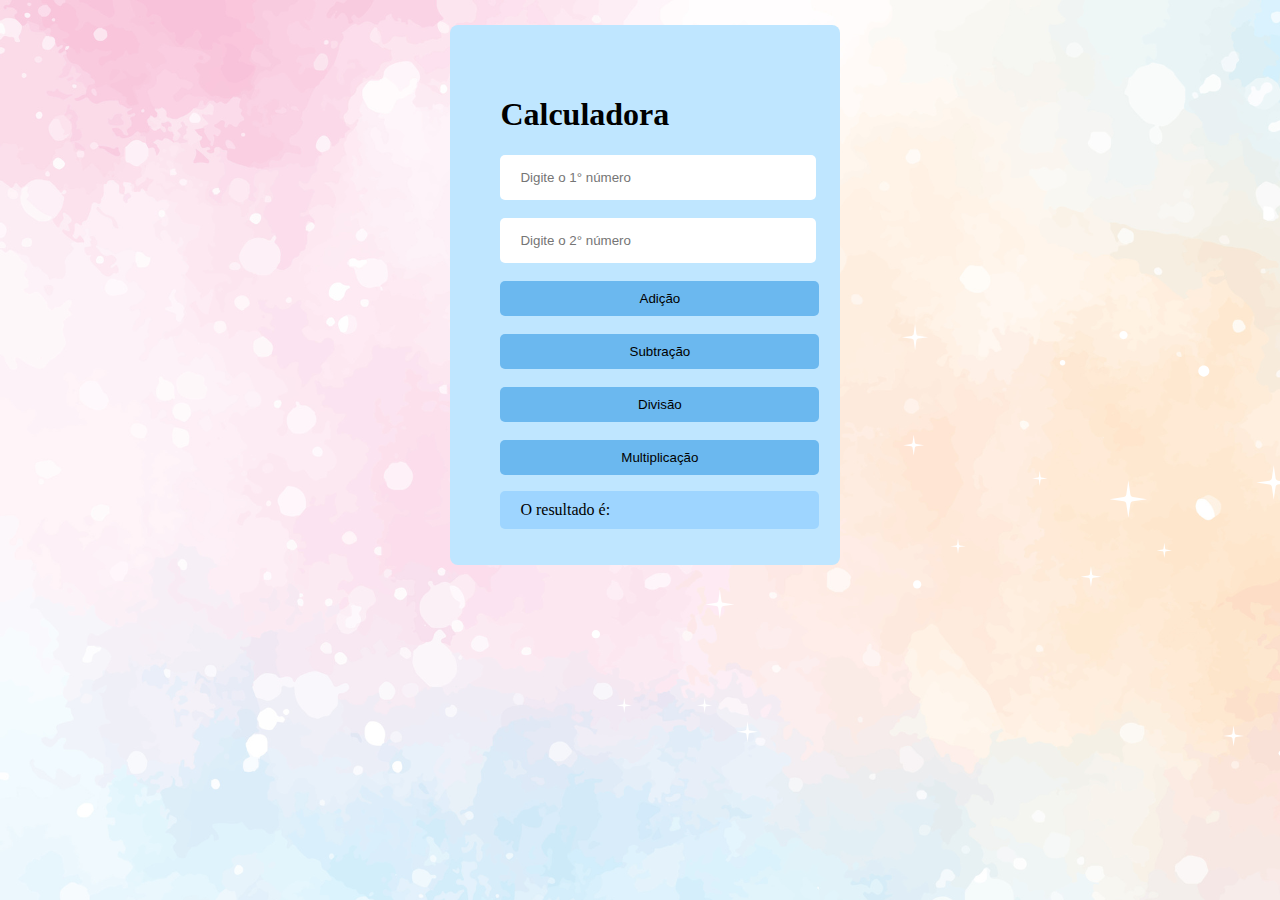
<file: Calculadora/index.html>
<!DOCTYPE html>
<html lang="pt-br">
<head>
    <meta charset="UTF-8">
    <meta name="viewport" content="width=device-width, initial-scale=1.0">
    <link rel="stylesheet" href="style.css">
    <title>Calculadora</title>
</head>
<body>
    <main>
        <h1>Calculadora</h1>
        <section>
            <input type="text" placeholder="Digite o 1° número" id="num1">
            <br>
            <br>
            <input type="text" placeholder="Digite o 2° número" id="num2">
            <br>
            <br>
            <button onclick="adicao()">Adição</button>
            <br>
            <br>
            <button onclick="subtracao()">Subtração</button>
            <br>
            <br>
            <button onclick="divisao()">Divisão</button>
            <br>
            <br>
            <button onclick="multiplicacao()">Multiplicação</button>
            <p id="resultado">O resultado é:</p>
        </section>
    </main>

    <script src="script.js"></script>
</body>
</html>
</file>
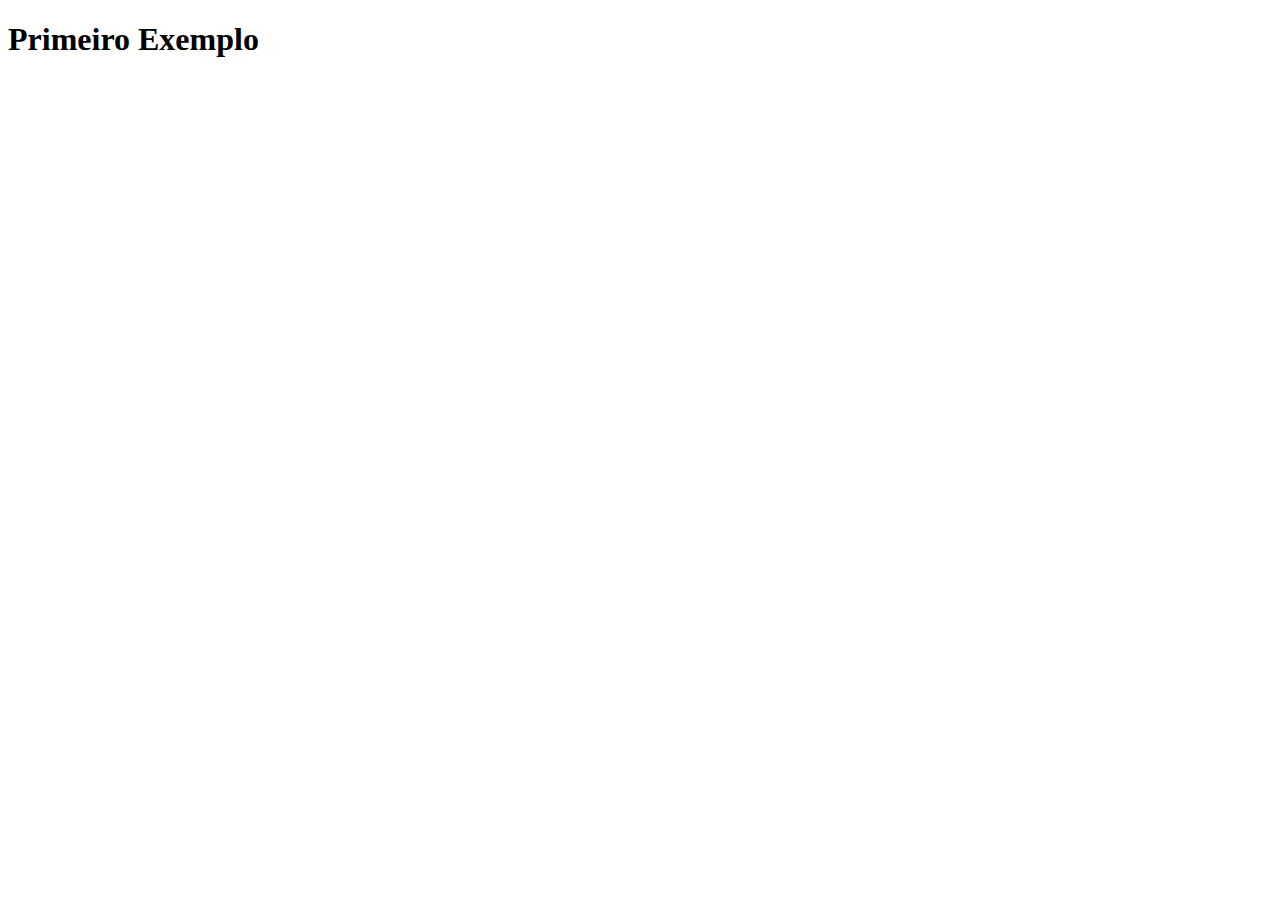
<file: Exemplo chrome/index.html>
<!DOCTYPE html>
<html lang="pt-br">
<head>
    <meta charset="UTF-8">
    <meta name="viewport" content="width=device-width, initial-scale=1.0">
    <title>Primeiro Exemplo Java Script</title>
</head>
<body>
    <h1>Primeiro Exemplo</h1>
    <script src="script.js"></script>
</body>
</html>
</file>
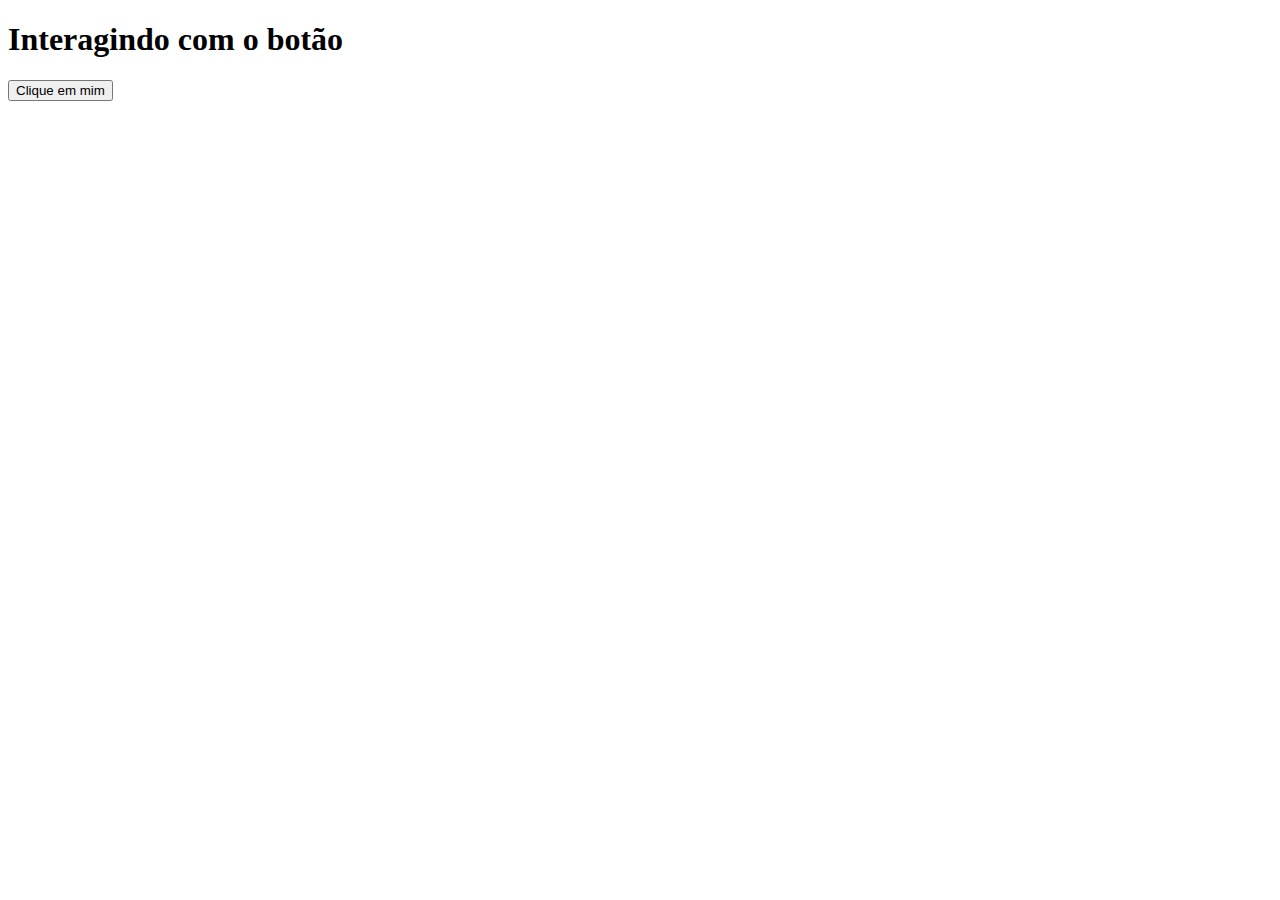
<file: Exemplo clicou/index.html>
<!DOCTYPE html>
<html lang="pt-br">
<head>
    <meta charset="UTF-8">
    <meta name="viewport" content="width=device-width, initial-scale=1.0">
    <title>Exemplo clicou</title>
</head>
<body>
    <h1>Interagindo com o botão</h1>
    <button onclick="clicou()">Clique em mim</button>

    <script src="script.js"></script>
</body>
</html>
</file>
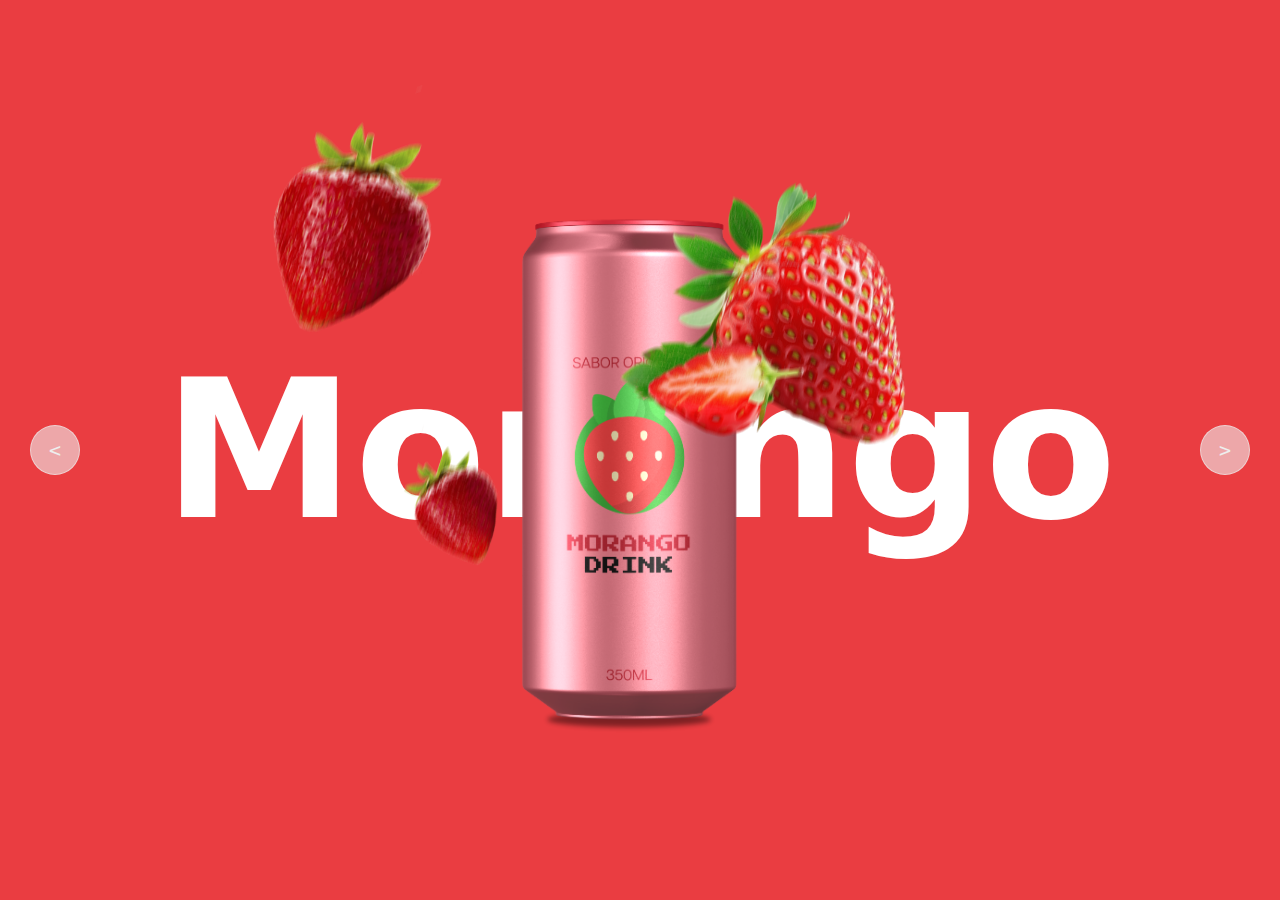
<file: Exemplo imagem/index.html>
<!DOCTYPE html>
<html lang="pt-br">
<head>
    <meta charset="UTF-8">
    <meta name="viewport" content="width=device-width, initial-scale=1.0">
    <link rel="stylesheet" href="style.css">
    <title>Exemplo Imagem</title>
</head>
<body>
    <main>
        <section class="item ativo" style="--background:#EA3D41">
            <div class="titulo">Morango</div>
            <img src="img/morango.png" alt="fruta" class="fruta">
            <img src="img/lataMorango.png" alt="refri" class="refri">
        </section>

        <section class="item " style="--background: #2D5643">
            <div class="titulo">Abacate</div>
            <img src="img/abacate.png" alt="fruta" class="fruta">
            <img src="img/lataAbacate.png" alt="refri" class="refri">
        </section>

        <section class="item" style="--background: #E7A043">
            <div class="titulo">Laranja</div>
            <img src="img/laranja.png" alt="fruta" class="fruta">
            <img src="img/lataLAranja.png" alt="refri" class="refri">
        </section>

        <div class="seta">
            <button id="anterior"><</button>
            <button id="proximo">></button>
        </div>
    </main>

</body>
<script src="script.js"></script>
</html>
</file>
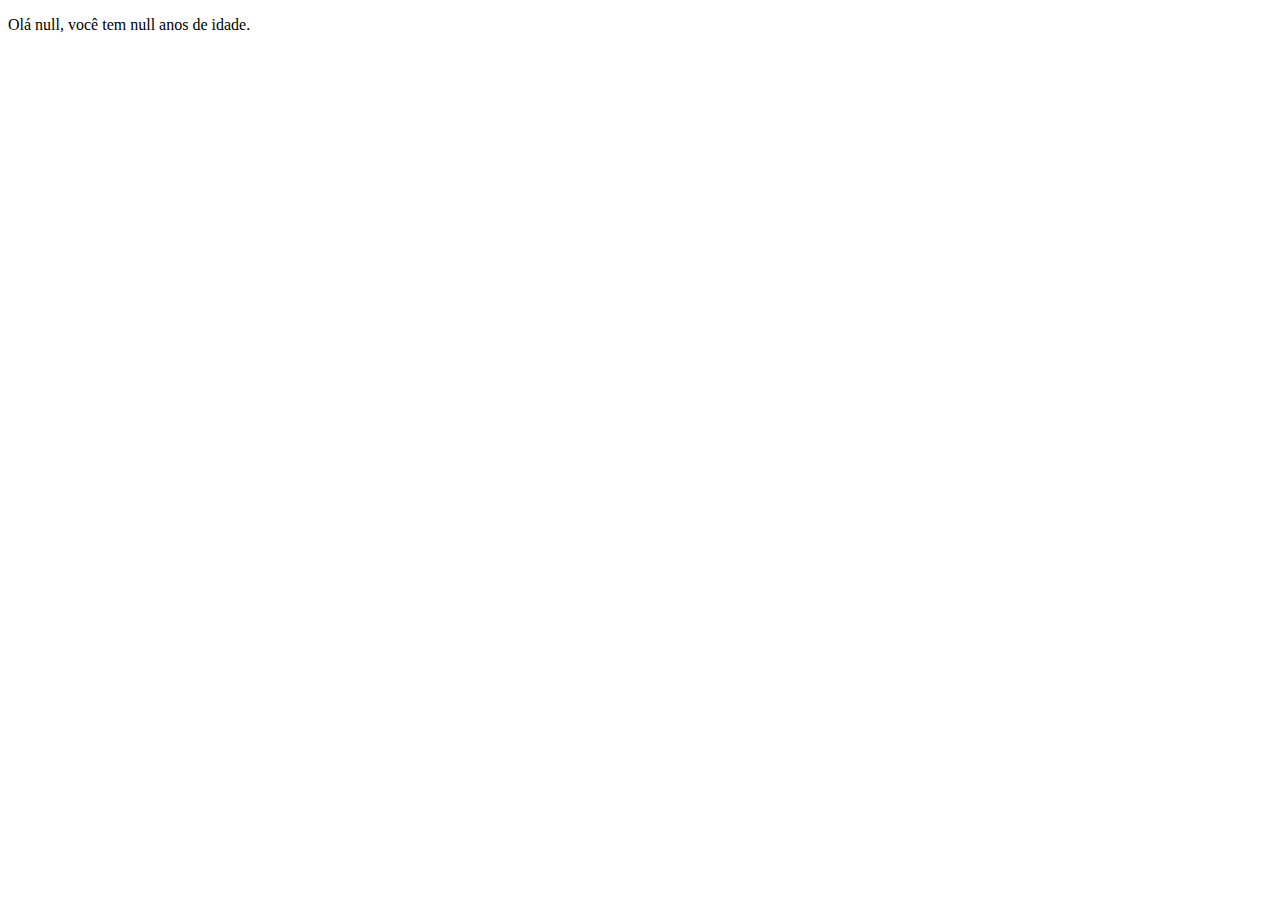
<file: Exemplo prompt/index.html>
<!DOCTYPE html>
<html lang="pt-br">
<head>
    <meta charset="UTF-8">
    <meta name="viewport" content="width=device-width, initial-scale=1.0">
    <title>Document</title>
</head>
<body>
    <p id="resultado"></p>


    <script src="script.js"></script>
</body>
</html>
</file>
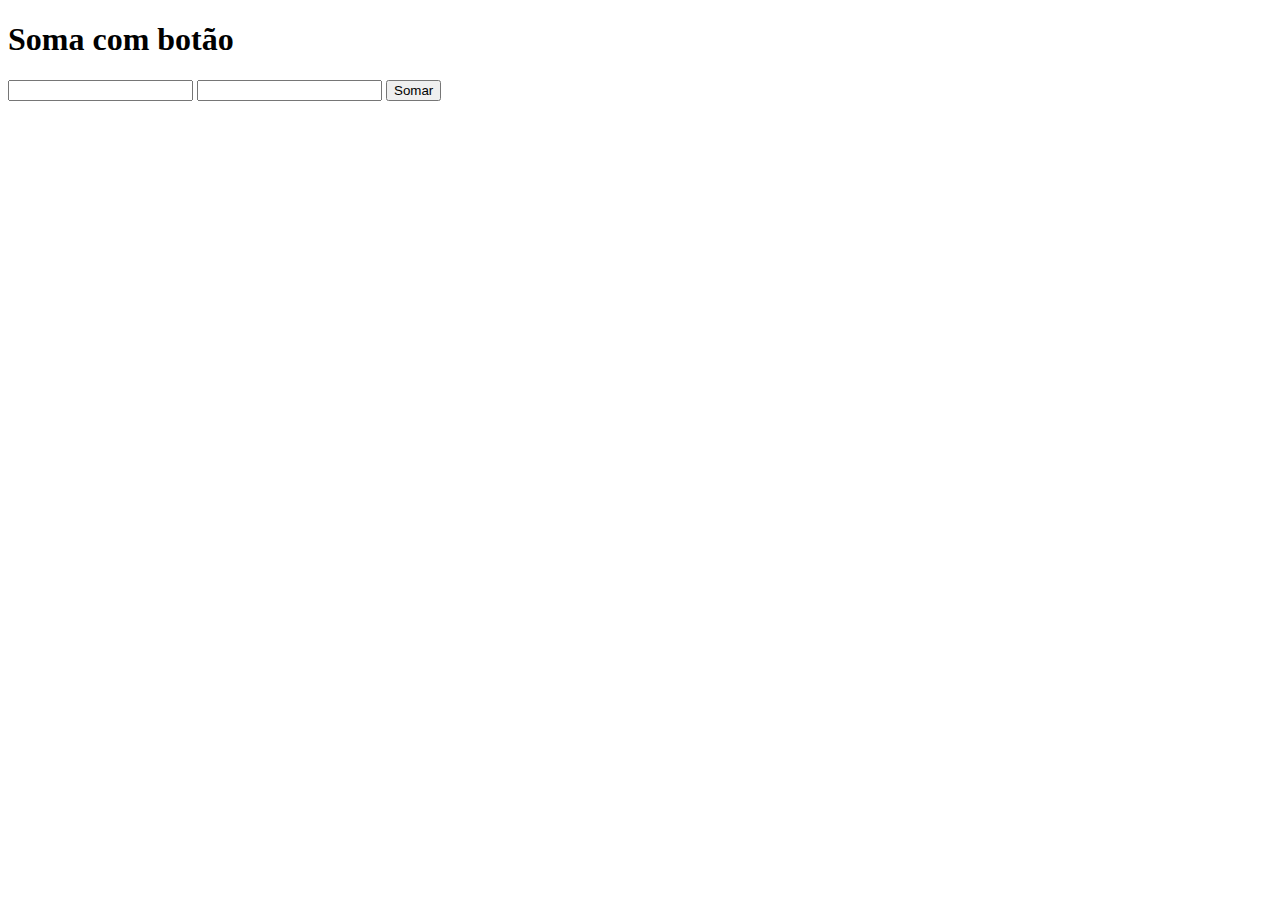
<file: Exemplo soma com botão/index.html>
<!DOCTYPE html>
<html lang="pt-br">
<head>
    <meta charset="UTF-8">
    <meta name="viewport" content="width=device-width, initial-scale=1.0">
    <title>Exemplo soma com botão</title>
</head>
<body>
    <h1>Soma com botão</h1>
    <input type="number" name="num1" id="resul1">
    <input type="number" name="num2" id="resul2" >
    <button onclick="clicou()">Somar</button>
    <p id="resultado"></p>

    <script src="script.js"></script>
</body>
</html>
</file>
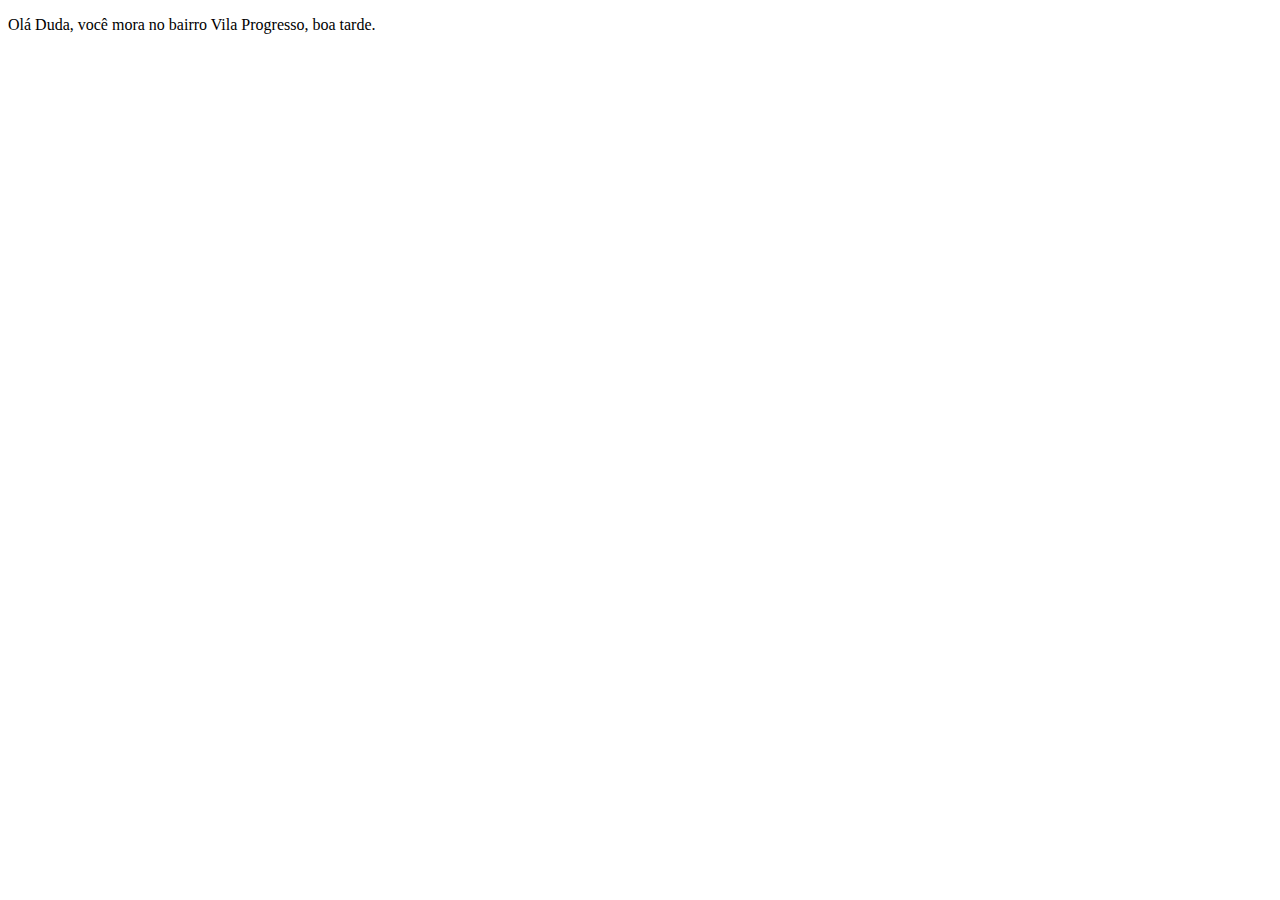
<file: Exemplo variável/index.html>
<!DOCTYPE html>
<html lang="pt-br">
<head>
    <meta charset="UTF-8">
    <meta name="viewport" content="width=device-width, initial-scale=1.0">
    <title>Document</title>
</head>
<body>
    <p id="resultado"></p>



    <script src="script.js"></script>
</body>
</html>
</file>
<file: Calculadora/style.css>
body{
    background-image: url(img/fundo.png);
}


main{
    padding: 50px;
    width: 290px;
    height: 440px;
    background-color: rgb(191, 230, 255);
    font-family: 'Times New Roman', Times, serif;
    border-radius: 8px;
    margin-left: 35%;
    margin-top: 25px;
    align-items: center;

}
button{
    background-color: rgb(107, 184, 239);
    border: none;
    width: 110%;
    border-radius: 5px;
    color: black;
    padding: 10px 20px;
    transition: background-color 0.3s;
}

button:hover{
    background-color: rgb(0, 72, 130);
    border-radius: 5px;
    color: white;
}

input{
    padding: 15px 20px;
    width: 95%;
    border: none;
    border-radius: 5px;
}

p{
    padding: 10px 20px;
    background-color:rgb(158, 213, 255) ;
    width: 96%;
    border-radius: 5px;
}
</file>
<file: Exemplo imagem/style.css>
.item{
    display: none;
    width: 100% ;
    height: 100%;
    position: absolute;
    top: 0;
    left:0;
    overflow: hidden;
    background-color: var(--background);
}

.item.ativo{
    display: block;
}

.item .titulo{
    font-size: 12rem;
    color: #ffffff;
    font-family: system-ui, -apple-system, BlinkMacSystemFont, 
    'Segoe UI', Roboto, Oxygen, Ubuntu, Cantarell, 'Open Sans', 
    'Helvetica Neue', sans-serif;
    font-weight: bold;
    text-align: center;
    /* Centralizar */
    position: absolute;
    top: 50%;
    left: 50% ;
    transform: translate(-50%,-50%);

}

.item .fruta{
    width: 90%;
    position: absolute;
    top:0;
    z-index: 3;
}

.item .refri{
    /* Centralizar */
    position: absolute;
    top: 50%;
    left: 50% ;
    transform: translate(-50%,-50%);
    width: 600px;
    z-index: 2;
}

#anterior, #proximo{
    position:absolute ;
    top: 50%;
    transform:translatey(-50%) ;
    width: 50px;
    height: 50px;
    background-color:#EEE9 ;
    border: 1px solid #EEE9;
    color: #EEE;
    font-size: x-large;
    font-family: monospace;
    cursor: pointer;
    z-index: 4;
    border-radius: 50%;
}

#anterior{
    left: 30px;
}

#proximo{
    right: 30px;
}

@keyframes mexer{
    from{
        top: 100%;
        opacity: 0;
    }

}

.item.ativo img.fruta{
    animation: mexer 0.5s ease-in-out 1;
}

.item.ativo .titulo{
    animation: mexer 0.5s ease-in-out 1;
}
</file>
